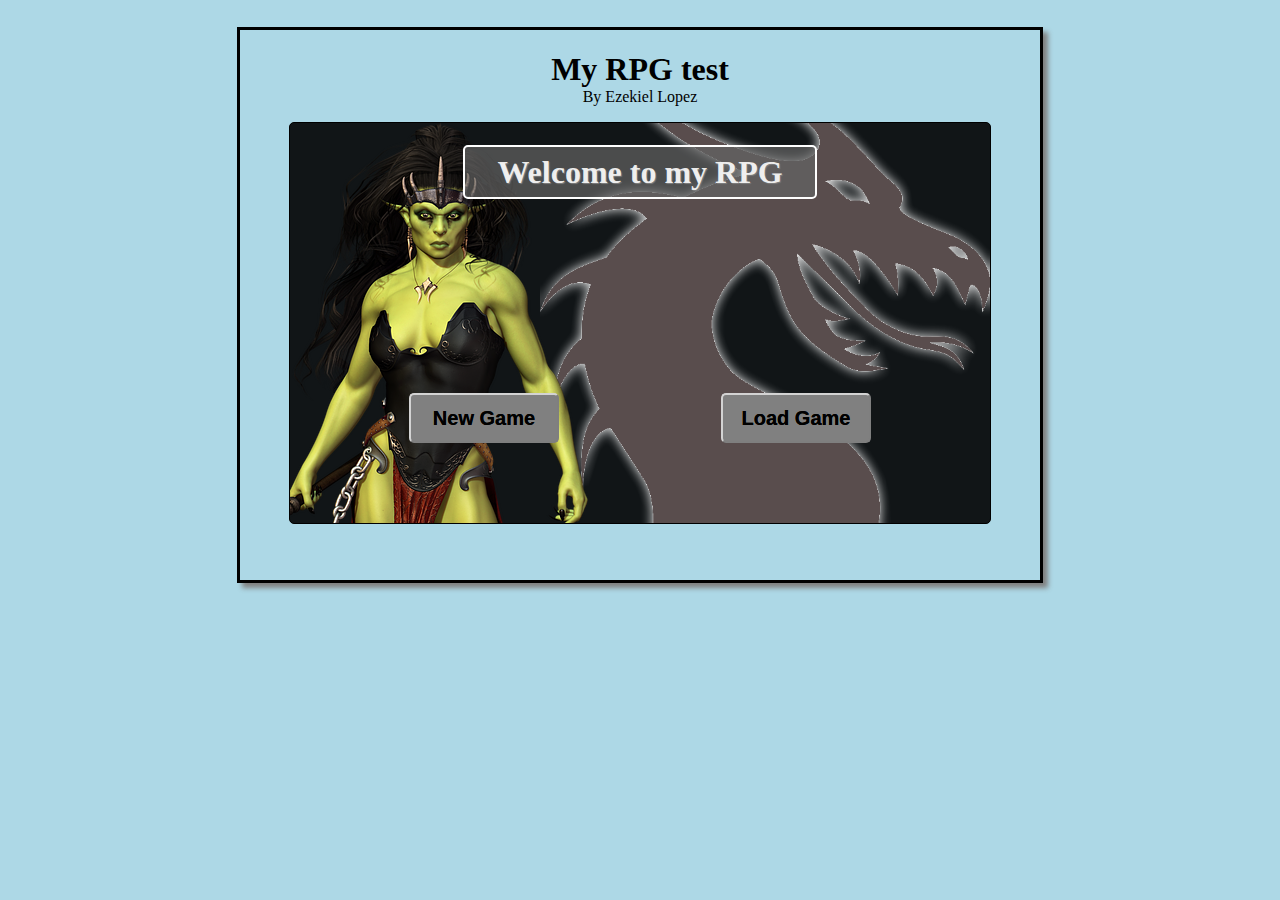
<file: index.html>
<!DOCTYPE html>
<html>
	<head>
		<title>RPG testing</title>
		
		<link rel="stylesheet" type="text/css" href="rpg.css">
		<script src="jquery-3.3.1.min.js"></script>
		<script src="rpg.js"></script>
	</head>
	<body>
		<div id="wrapper">
			<header>
				<h1>My RPG test</h1>
				<p>By Ezekiel Lopez</p>
			</header>
			<div id="screenContainer">
				<h1 id="_1_title" class="titleText">Welcome to my RPG</h1>
				<style>
					#screenContainer {
						background-image: url("orc-woman.png"), url("dragon.png");
						background-position: -200px 0, right bottom;
						background-size: auto, 450px auto;
						background-repeat: no-repeat, no-repeat;
					}
				</style>
				<input type="button" id="_1_new" value="New Game">
				<input type="button" id="_1_load" value="Load Game">
			</div>
			
			<div style="display: none;" id="_2_new">
				<h1 id="_2_title" class="titleText">Select a Race</h1>
				<div id="_2_human" class="_2_raceIcon">
				</div>
				<div id="_2_halfelf" class="_2_raceIcon">
				</div>
				<div id="_2_elf" class="_2_raceIcon">
				</div>
				<div id="_2_dwarf" class="_2_raceIcon">
				</div>
				<div id="_2_halforc" class="_2_raceIcon">
				</div>
				<div id="_2_tifling" class="_2_raceIcon">
				</div>
			</div>
		</div>
	</body>
</html>
</file>
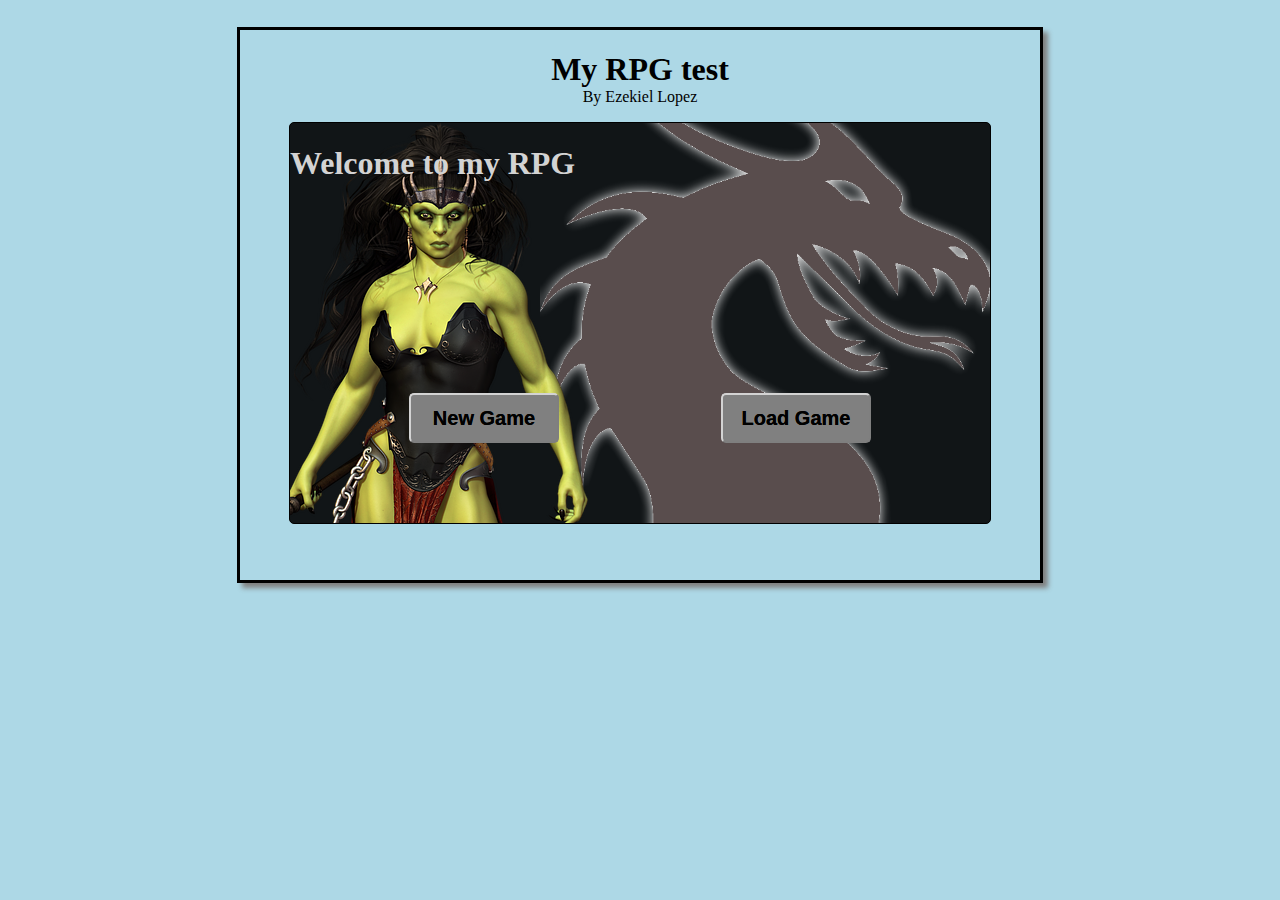
<file: rpg.html>
<!DOCTYPE html>
<html>
	<head>
		<title>RPG testing</title>
		
		<link rel="stylesheet" type="text/css" href="rpg.css">
		<script src="jquery-3.3.1.min.js"></script>
		<script src="rpg.js"></script>
	</head>
	<body>
		<div id="wrapper">
			<header>
				<h1>My RPG test</h1>
				<p>By Ezekiel Lopez</p>
			</header>
			<div id="screenContainer">
				<h1 id="_1_title">Welcome to my RPG</h1>
				<style>
					#screenContainer {
						background-image: url("orc-woman.png"), url("dragon.png");
						background-position: -200px 0, right bottom;
						background-size: auto, 450px auto;
						background-repeat: no-repeat, no-repeat;
					}
				</style>
				<input type="button" id="_1_new" value="New Game">
				<input type="button" id="_1_load" value="Load Game">
			</div>
			
			<div style="display: none;" id="_2_new">
				<h1 id="_2_title">Hello there</h1>
				<p>You will soon find yourself in a dangerous new world. Think long and hard, who are you?</p>
			</div>
		</div>
	</body>
</html>
</file>
<file: rpg.css>
body {
	background-color: lightblue;
}

header {
	text-align: center;
}

header h1 {
	margin-bottom: 0;
}
header p {
	margin-top: 0;
}
#wrapper {
	margin-top: 3vmin;
	width: 800px;
	height: 550px;
	margin-left: auto;
	margin-right: auto;
	border: 3px solid black;
	box-shadow: 5px 5px 5px grey;
}
#screenContainer {
	height: 400px;
	width: 700px;
	border: 1px solid black;
	margin: auto;
	background-color: rgba(0, 0, 0, .9);
	position: relative;
	border-radius: 5px;
	color: lightgrey;
}
:root {
	/* Button placement Variables */
	--xAxis: 119px;
	--yAxis: 80px;
}
.titleText {
	text-align: center;
	color: rgba(360, 360, 360, .9);
	text-shadow: 1px 1px 1px grey;
	background-color: rgba(100, 100, 100, .7);
	width: 350px;
	line-height: 50px;
	border-radius: 5px;
	margin-left: auto;
	margin-right: auto;
	border: 2px solid white;
}
#_1_new {
	position: absolute;
	bottom: var(--yAxis);
	left: var(--xAxis);
}
#_1_load {
	position: absolute;
	bottom: var(--yAxis);
	right: var(--xAxis);
}
#_1_load, #_1_new {
	width: 150px;
	height: 50px;
	background-color: grey;
	border-color: lightgrey;
	font-weight: bold;
	font-size: 20px;
	font-family: helvetica;
	text-shadow: 0 0 0.1px rgba(0, 0, 0, 0.99);
	border-radius: 5px;
}
#_1_load:hover, #_1_new:hover {
	color: white;
	text-shadow: 0 0 0.1px rgba(360, 360, 360, 0.99);
}

._2_raceIcon {
	width: 120px;
	height: 120px;
	border-radius: 50px;
	border: 1px solid lightblue;
	display: inline-block;
	margin: 8px 54px;
}
._2_raceIcon:hover {
	box-shadow: 0 0 2px 2px white;
}

#_2_human {
	background-image: url("human-icon.jpg");
	background-size: 283px;
	background-position: -104px -17px;
}
</file>
